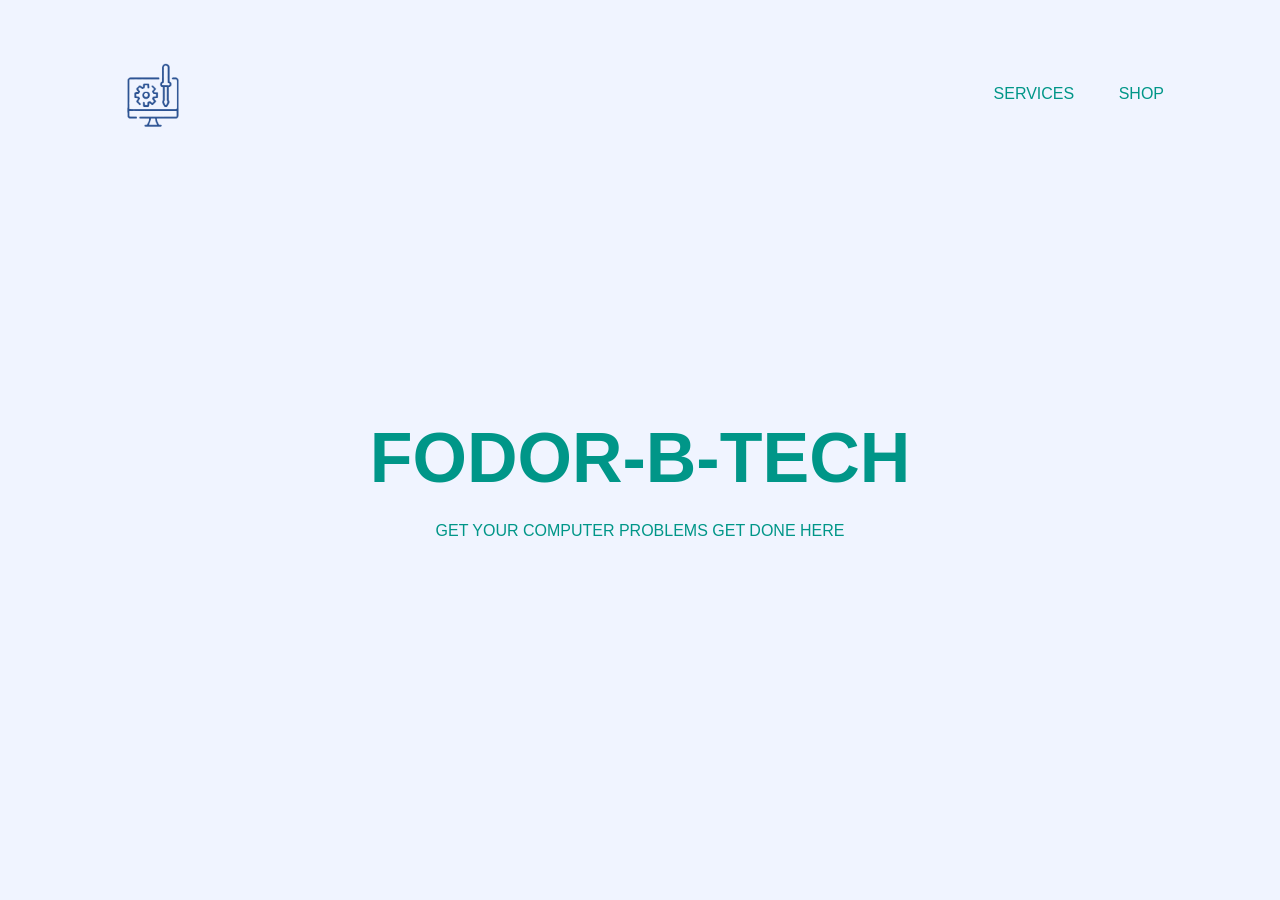
<file: index.html>
<html>
    <head>
        <title></title>
        <link rel="stylesheet" href="style.css">
    </head>
    <body>
        <div class="banner">
            <div class="navbar">
                <img src="logo1.png"class="logo">
                <ul>
                    <li><a href="Untitled.html">Services</a></li>
                    <li><a href="#untitled">SHOP</a></li>
                </ul>
            </div>

            <div class="content">
                <h1>FODOR-B-TECH </h1>
                    <P>GET YOUR COMPUTER PROBLEMS GET DONE HERE</P>
            </div>

        </div>
    </body>
</html>
</file>
<file: style.css>
*{
    margin: 0;
    padding: 0;
    font-family: sans-serif;
}

.banner{
    width: 100%;
    height: 100vh;
    background-size: cover;
    background-position: center;
    background:  #f0f4ff;
}
.navbar{
    width: 85%;
    margin: auto;
    padding: 35px 0;
    display: flex;
    align-items: center;
    justify-content: space-between;
}

.logo{
    width: 120px;
    cursor: pointer;
}

.navbar ul li{
    list-style: none;
    display: inline-block;
    margin: 0 20px;
    position: relative;
}

.navbar ul li a{
    text-decoration: none;
    color: #009688;
    text-transform: uppercase;
}

.navbar ul li::after{
    content: '';
    height: 3px;
    width: 0;
    background: #009688;
    position: absolute;
    left: 0;
    bottom: -10px;
    transition: 0.5s;
}

.navbar ul li:hover:after{
    width: 100%;
}

.content{
    width: 100%;
    position: absolute;
    top: 50%;
    transform: translateY(-50%);
    text-align: center;
    color: #009688;
}

.content h1{
    font-size: 70px;
    margin-top: 80px;
}
.content p{
    margin: 20px auto;
    font-weight: 100;
    line-height: 25px;
}


me{
    display: flex;
    align-items: center;
    background: url(35.jpg) no repeat;
    min-height: 110vh;
    background-size: cover;
    background-position: center;
}
</file>
